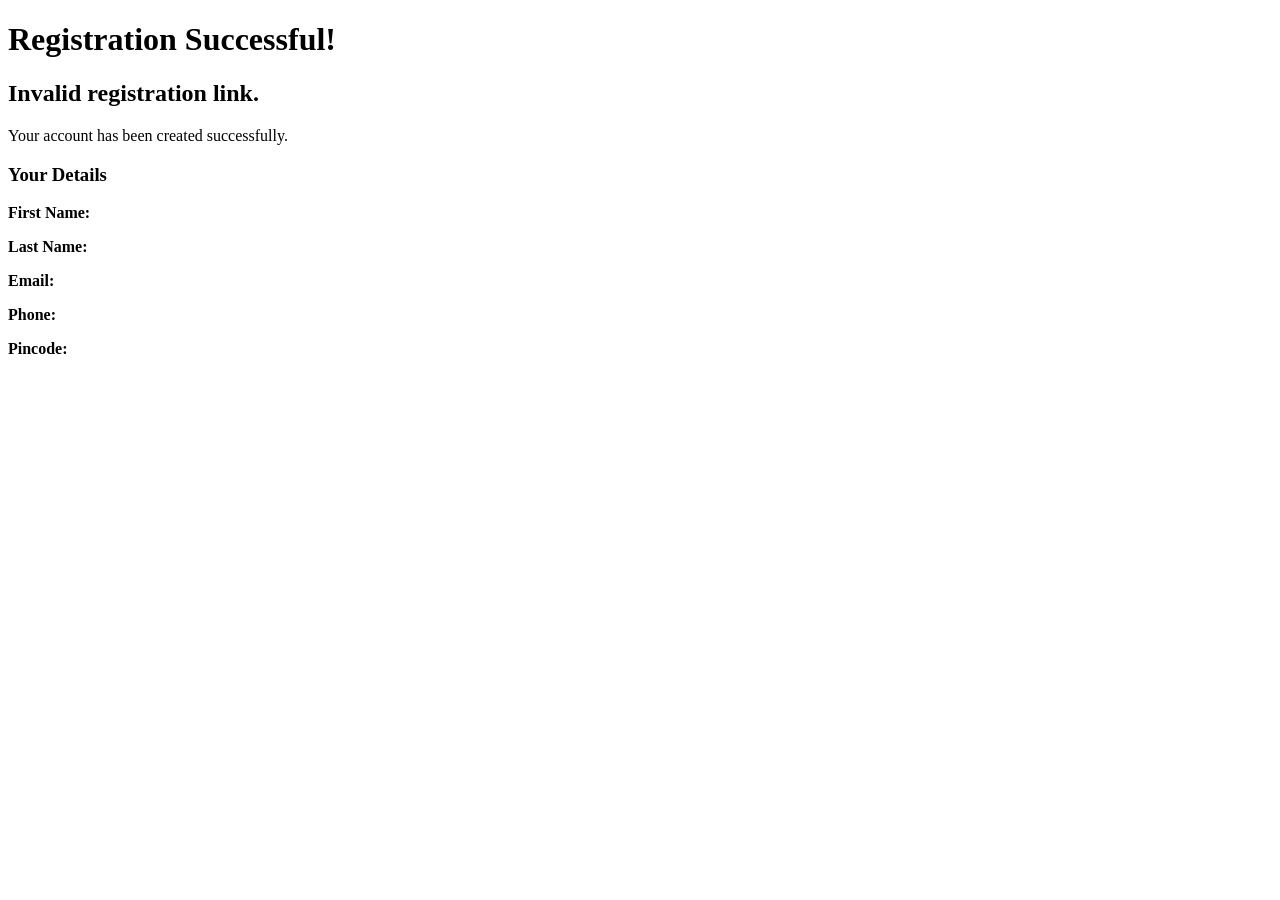
<file: frontend/confirmation.html>
<!DOCTYPE html>
<html lang="en">

<head>

    <meta charset="UTF-8">

    <meta
        name="viewport"
        content="width=device-width, initial-scale=1.0"
    >

    <title>Registration Successful</title>

</head>


<body>

    <main>

        <h1>Registration Successful!</h1>

        <h2 id="welcomeMessage"></h2>

        <p>
            Your account has been created successfully.
        </p>


        <h3>Your Details</h3>


        <p>
            <strong>First Name:</strong>
            <span id="displayFirstName"></span>
        </p>


        <p>
            <strong>Last Name:</strong>
            <span id="displayLastName"></span>
        </p>


        <p>
            <strong>Email:</strong>
            <span id="displayEmail"></span>
        </p>


        <p>
            <strong>Phone:</strong>
            <span id="displayPhone"></span>
        </p>


        <p>
            <strong>Pincode:</strong>
            <span id="displayPincode"></span>
        </p>


    </main>


    <script src="confirmation.js"></script>

</body>

</html>
</file>
